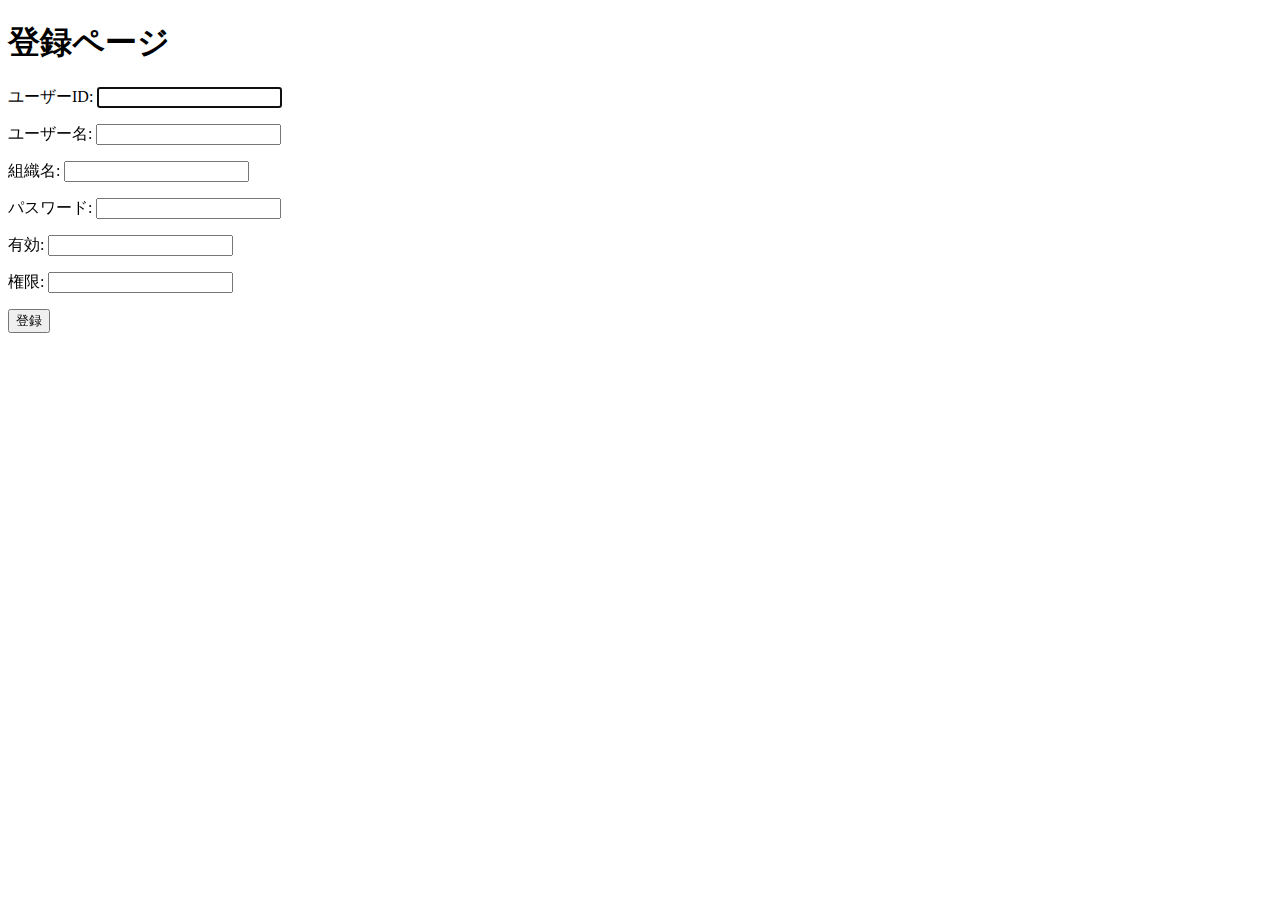
<file: target/classes/templates/signup.html>
<!DOCTYPE html>
<html xmlns:th="http://www.thymeleaf.org">
<head>
<meta charset="utf-8" />
<title>登録</title>
</head>
<body>
<h1>登録ページ</h1>

<form action="#" th:action="@{/signup}" th:object="${userForm}" method="post">
    
    
    <p><label for="userid">ユーザーID</label>:
       <input type="text" id="userid" name="userid" autofocus="autofocus" /></p>
    <p><label for="name">ユーザー名</label>:
       <input type="text" id="username" name="username" /></p>
    <p><label for="orgname">組織名</label>:
       <input type="text" id="orgname" name="orgname" /></p>
    <p><label for="password">パスワード</label>:
       <input type="password" id="password" name="password" /></p>
    <p><label for="effect">有効</label>:
       <input type="text" id="effect" name="effect" /></p>
    <p><label for="auth">権限</label>:
       <input type="text" id="auth" name="auth" /></p>
       
       
    <p><input type="submit" value="登録" /></p>
    
</form>

</body>
</html>
</file>
